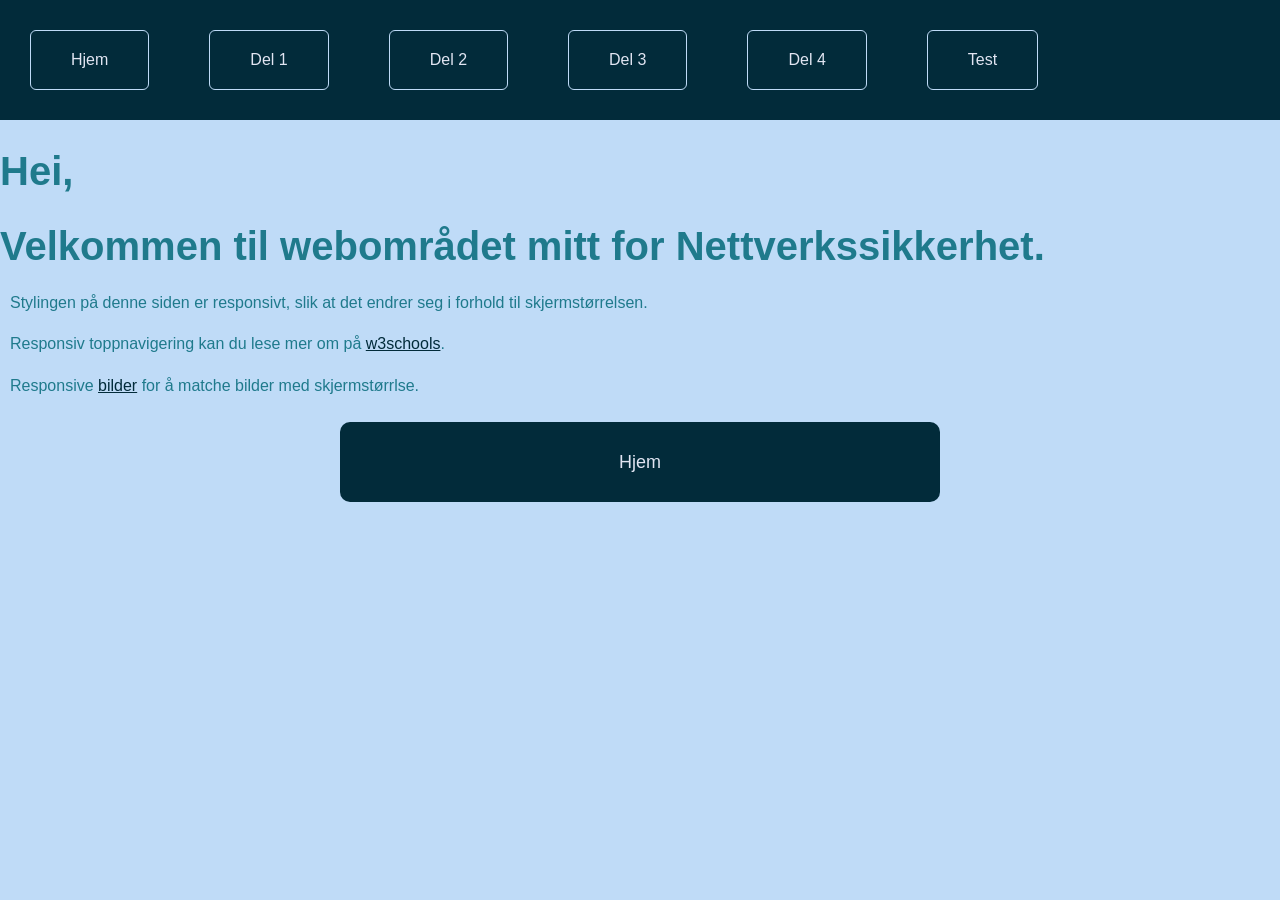
<file: index.html>
<!DOCTYPE html>
<html>
<head>
    <title>Min portfolio</title>
    <meta charset="UTF-8">
    <link rel="icon" type="image/x-icon" href="live">
    <meta name="viewport" content="width=device-width, initial-scale=1.0"> <!-- Gjør designet responsivt etter størrelsen-->
<!-- width=device-width - gjør at designet tilpasses skjermbredden -->
 <!-- initial-scale=1.0 - setter utgangspunkt for zooming når siden først lastes i nettleseren -->
 <link rel="stylesheet" href="StyleMain.css">
</head>
<body>


<ul class="topnav">
    <li><a href="index.html">Hjem</a></li>
    <li><a href="Del1.html">Del 1</a></li>
    <li><a href="Del2.html">Del 2</a></li>
    <li><a href="del3.html">Del 3</a></li>
    <li><a href="Del4.html">Del 4</a></li>
    <li><a href="Test.html">Test</a></li>
  </ul>
</topnav>


<main>
<h1>Hei, </h1>
<h1>Velkommen til webområdet mitt for Nettverkssikkerhet. </h1>

<p>Stylingen på denne siden er responsivt, slik at det endrer seg i forhold til skjermstørrelsen. </p>
<p>Responsiv toppnavigering kan du lese mer om på  <a href="https://www.w3schools.com/css/tryit.asp?filename=trycss_navbar_horizontal_responsive"> w3schools</a>. </p>
<p>Responsive <a href="https://www.w3schools.com/html/html_responsive.asp">bilder</a> for å matche bilder med skjermstørrlse. </p>
</main>


<footer>
  <div class="footer">
       <a href="index.html">Hjem</a>
  </div>
</footer>

</body>
</html>
</file>
<file: StyleMain.css>
/*Fargekoder
 color: #022b3a;
 color: #1f7a8c;
 color: #bfdbf7;
 color: #e1e5f2;
 color: #ffffff; 
 Gentle Sea Breeze
 https://coolors.co/palette/022b3a-1f7a8c-bfdbf7-e1e5f2-ffffff
  */

*, *::before, *::after 
{ 
  box-sizing: border-box;
}
/* a CSS property value that forces an element's specified width and height to include its 
content, padding, and border. It prevents elements from expanding unexpectedly when padding or borders are added, 
making layout calculations much easier and more intuitive compared to the default content-box. */


h1 {
  font-size: 2.5rem;
  line-height: 1.2;
  margin-bottom: 0.5em;
}

h2 {
  font-size: 2rem;
  line-height: 1.3;
  margin-top: 1.5em;
  margin-bottom: 0.5em;
}

h3 {
  font-size: 1.75rem;
  line-height: 1.4;
  margin-top: 1.2em;
}
p {
    color: #1f7a8c;
    line-height: 1.6;
    margin-bottom: 16px;
    margin-left: 10px;
}

a:link {
  color: #022b3a;
  background-color: transparent;
  text-decoration: underline;
}

a:visited {
  color: #022b3a;
  background-color: transparent;
}

body {
    background-color:#bfdbf7;
    font-family:'Lucida Sans', 'Lucida Sans Regular', 'Lucida Grande', 'Lucida Sans Unicode', Geneva, Verdana, sans-serif;
    margin: 0;
    padding: 0;
}

 ul.topnav {
  list-style-type: none;
  margin: 0;
  padding: 0;
  overflow: hidden; 
  background-color: #022b3a;
}

ul.topnav li{
  float: left;
  }

ul.topnav li a {
  display: block;
  color: #e1e5f2;
  text-align: center;
  padding: 20px 40px;
  text-decoration: none;
  border: #bfdbf7 solid 1px; 
  border-radius: 6px;   /* valgfritt â€“ penere */ 
  margin: 30px;      
}

ul.topnav li a:hover:not(.active) {background-color: #1f7a8c;}


@media screen and (max-width: 600px) {
    ul.topnav li.right,
    ul.topnav li {float: none;}
}


 main{
    background-color: #bfdbf7;
    color: #1f7a8c;
 }

 .footer a { 
  color: #e1e5f2;
  text-decoration: none;
  font-size: 18px;
}

  footer{
  width: min(600px, 90%); 
  background-color: #022b3a;  
  color: #e1e5f2;
  min-height: 80px;
  display: flex;
  justify-content: center;
  text-align: center;
  padding: 14px;
  align-items: center;
  border-radius: 10px;
  margin:24px auto;
 }
</file>
